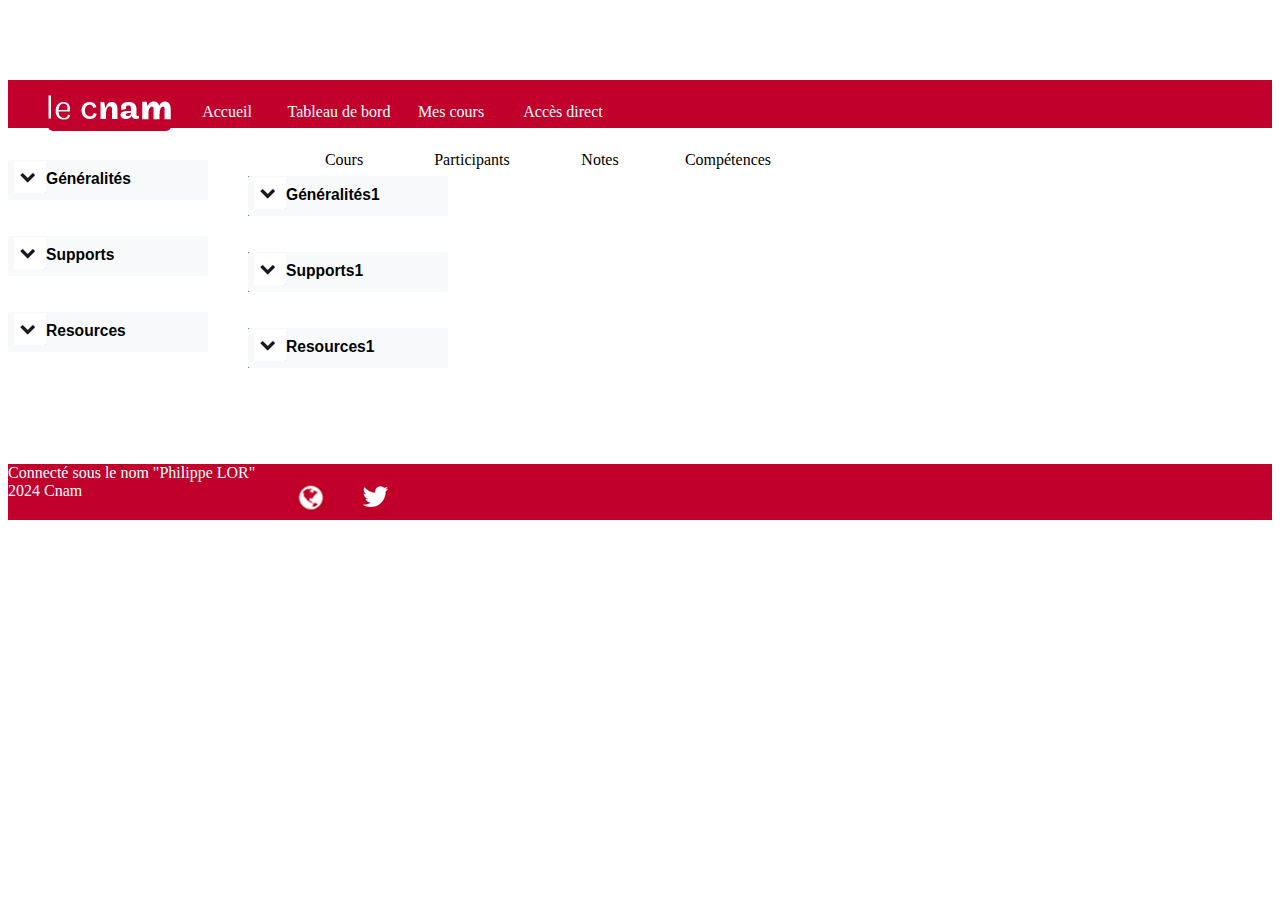
<file: TP20/index.html>
<!DOCTYPE html>
<html lang="fr">
  <head>
    <meta charset="utf-8">
    <link href="styles/style.css" rel="stylesheet" type="text/css">
    <link href="styles/style2.css" rel="stylesheet" type="text/css">
    <link href="styles/style3.css" rel="stylesheet" type="text/css">
    <link href="styles/style4.css" rel="stylesheet" type="text/css">


    <title>NFA040</title>
  </head>
  <body>
    <nav class="entete">
      <ul class="barreHorizontal">
        <li><img src="images/logoCnam.png"></li>
        <li><a href="#" style="text-decoration:none">Accueil</a></li>
        <li><a href="#" style="text-decoration:none">Tableau de bord</a></li>
        <li><a href="#" style="text-decoration:none">Mes cours</a></li>
        <li class="accesDirect"><a href="#" style="text-decoration:none">Accès direct</a>
          <ul class="sousMenu">
            <li><a href="#" style="text-decoration:none">Portail ENF</a></li>
            <li><a href="#" style="text-decoration:none">Site national du Cnam</a></li>
          </ul>  
        </li>
      </ul>
    </nav>
      
    <div class="titre"> <h3>- Présentiel : Architecture et langages Web<br>
                      (2023 - 2024 Semestre 2)</h3>
    </div>

  <div class="entete2">
    <ul class="barreHorizontal2">
      <li><a class="Cours" href="#" style="text-decoration:none">Cours</a></li>
      <li><a href="#" style="text-decoration:none">Participants</a></li>
      <li><a class="Notes" href="#" style="text-decoration:none">Notes</a></li>
      <li><a href="#" style="text-decoration:none">Compétences</a></li>
    </ul>
  </div>
    
  
  <aside>
    
      <div class="menueDeroulant">
        
        <div class="sousMenueDeroulant">
          
          <button class="choixParmis">
          <img class="fleche" src="images/blocsInverse.png">
          <img class="fleche2" src="images/blocs.png">
          <div class="generalite"><h3>Généralités</h3></div>
          </button>
          <ul class="listeChoix">
          <li><a href="#" style="text-decoration:none">Annonces</a></li>
          <li><a href="#" style="text-decoration:none">Présentation du projet</a></li>
          <!-- <li><a href="#">Link 3</a></li> -->
          </ul>
        </div>
        
        <br>
        <br>

        <div class="sousMenueDeroulant">
          
          <button class="choixParmis">
            <img class="fleche" src="images/blocsInverse.png">
            <img class="fleche2" src="images/blocs.png">
            <div class="generalite"><h3>Supports</h3></div>
          </button>
          <ul class="listeChoix">
          <li><a href="#" style="text-decoration:none">Soumission du projet</a></li>
          </ul>
        </div>
        
        <br>
        <br>

        <div class="sousMenueDeroulant">
          
          <button class="choixParmis">
            <img class="fleche" src="images/blocsInverse.png">
            <img class="fleche2" src="images/blocs.png">
            <div class="generalite"><h3>Resources</h3></div>
          </button>
        </div>
      
      </div>
      
    </aside>
    
    <div class="textes"> 
    </div>
      
    
    <div class="menueDeroulant2">
        
        <div class="sousMenueDeroulant2">
          
          <button class="choixParmis2">
          <img class="fleche21" src="images/fleche3.png">
          <img class="fleche22" src="images/blocs.png">
          <div class="generalite2"><h3>Généralités1</h3></div>
          </button>
        </div>
        
        <br>
        <br>

        <div class="sousMenueDeroulant2">
          
          <button class="choixParmis2">
            <img class="fleche21" src="images/fleche3.png">
            <img class="fleche22" src="images/blocs.png">
            <div class="generalite2"><h3>Supports1</h3></div>
          </button>
        </div>
        
        <br>
        <br>

        <div class="sousMenueDeroulant2">
          
          <button class="choixParmis2">
            <img class="fleche21" src="images/fleche3.png">
            <img class="fleche22" src="images/blocs.png">
            <div class="generalite2"><h3>Resources1</h3></div>
          </button>
        </div>
      
      
    </div>
    
    <div class="piedPage"><p>Connecté sous le nom "Philippe LOR"
                          <br>2024 Cnam
                          <img id="cnam" src="images/cnam.png" alt="Image Cnam">
                          <img id="tweeter" src="images/tweeter.png" alt="tweeter">
                        </p>
      </div>
    </footer>
  </body>
</html>
</file>
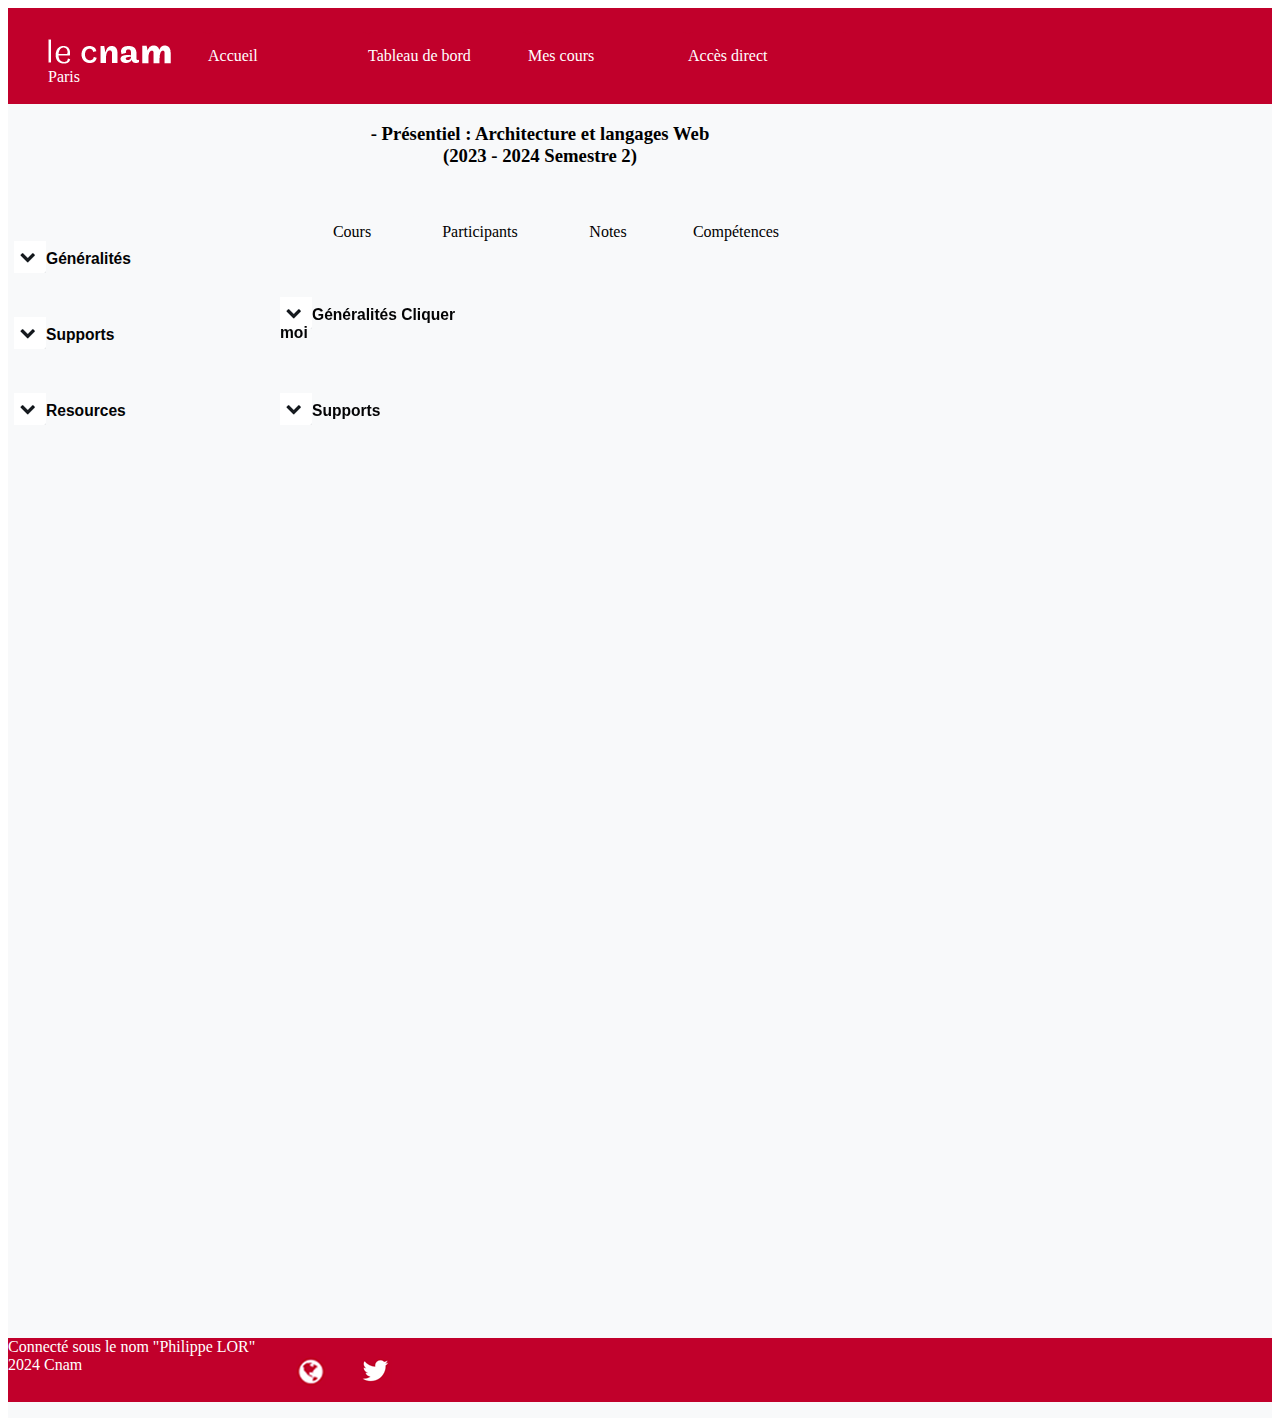
<file: TP20 - Copie/TP20/index.html>
<!DOCTYPE html>
<html lang="fr">
<head>
  <meta charset="UTF-8">
  <meta name="viewport" content="width=device-width, initial-scale=1.0">
  <title>Document</title>
</head>
<body>
  
</body>
</html>    
    <link href="styles/style.css" rel="stylesheet" type="text/css">
    <link href="styles/style2.css" rel="stylesheet" type="text/css">
    <link href="styles/style3.css" rel="stylesheet" type="text/css">
    <link href="styles/style4.css" rel="stylesheet" type="text/css">
    <link href="styles/style5.css" rel="stylesheet" type="text/css">
    <link href="styles/style6.css" rel="stylesheet" type="text/css">
    <link href="styles/style7.css" rel="stylesheet" type="text/css">


    <title>NFA040</title>
  </head>
  <body>
  <div class="container">
    <nav class="entete">
      <ul class="barreHorizontal">
        <li><img src="images/logoCnam.png"><br>Paris</li>
        <li><a href="#" style="text-decoration:none">Accueil</a></li>
        <li><a href="#" style="text-decoration:none">Tableau de bord</a></li>
        <li><a href="#" style="text-decoration:none">Mes cours</a></li>
        <li class="accesDirect"><a href="#" style="text-decoration:none">Accès direct</a>
          <ul class="sousMenu">
            <li><a href="#" style="text-decoration:none">Portail ENF</a></li>
            <li><a href="#" style="text-decoration:none">Site national du Cnam</a></li>
          </ul>  
        </li>
      </ul>
    </nav>
      
    <div class="titre"> <h3>- Présentiel : Architecture et langages Web<br>
                      (2023 - 2024 Semestre 2)</h3>
    </div>

  <div class="entete2">
    <ul class="barreHorizontal2">
      <li class="coursTemplate"><a  href="index.html" style="text-decoration:none">Cours</a></li>
      <li><a href="#" style="text-decoration:none">Participants</a></li>

      <li class="notesTemplate"><a href="index1.html" style="text-decoration:none">Notes</a></li>

      <li><a href="#" style="text-decoration:none">Compétences</a></li>
    </ul>
  </div>
    
      <div class="menuDeroulant">
        
        <div class="sousMenuDeroulant">
          
          <button class="choixParmis">
          <img class="fleche" src="images/blocsInverse.png">
          <img class="fleche2" src="images/blocs.png">
          <div class="generalite"><h3>Généralités</h3></div>
          </button>
          <ul class="listeChoix">
          <li><a href="#" style="text-decoration:none">Annonces</a></li>
          <li><a href="#" style="text-decoration:none">Présentation du projet</a></li>
          </ul>
        </div>
         
        <br>
        <br>

        <div class="sousMenuDeroulant">
          
          <button class="choixParmis">
            <img class="fleche" src="images/blocsInverse.png">
            <img class="fleche2" src="images/blocs.png">
            <div class="generalite"><h3>Supports</h3></div>
          </button>
          <ul class="listeChoix">
          <li><a href="#" style="text-decoration:none">Soumission du projet</a></li>
          </ul>
        </div>
        
        <br>
        <br>

      <div class="sousMenuDeroulant">
          
          <button class="choixParmis">
            <img class="fleche" src="images/blocsInverse.png">
            <img class="fleche2" src="images/blocs.png">
            <div class="generalite"><h3>Resources</h3></div>
          </button>
      </div>
      
    </div>
      
    <!-- <div class="menuDeroulant2"> -->
        <div class= "sousMenuDeroulant2 general">
          
          <button class="choixParmis2">
          <img class="fleche21" src="images/fleche3.png">
          <img class="fleche22" src="images/blocs.png">
          <div class="generalite"><h3>Généralités Cliquer moi</h3></div>
          <div class="contenu">
            <ul>
              <li><a href="#" style color="red">Déscription de l'UE NFA40 Architecture et langages Web.</a></li><br>
              <li><a href="#">Les séances de NFP040 auront lieu le jeudi de 18H00 à 21H00 en salle 31.1.03 PC (au 2 rue Conté).</a></li>
              <li><a href="#">La premiere séances aura lieu le jeudi 29 février.</a></li>
              <li><a href="#">: Ce cours fait partie de la nouvelle version du certificat</a> <a href="#">Débveloppeur web junior</a><br>
                 Dans cette nouvelle version les modules NFA016 (développement web coté client) et NFA031 (programmation avec java) sont remplacé par 
                 <a href="#">NFA040: Architecture et langage Web</a> et <a href="#">NFA041:Programtion Javascript;</a></p>
              </li>
            </ul>
           
          </div>

          </button>
        </div>
                  

        <div class="sousMenuDeroulant2 supports">
          
          <button class="choixParmis2">
            <img class="fleche21" src="images/fleche3.png">
            <img class="fleche22" src="images/blocs.png">
            <div class="generalite2"><h3>Supports</h3></div>
            <div class="contenu2">
              .Cours
              <ol>
                  <li><a href="">Organisation</a></li>
                  <li><a< href="">Introduction</a></li>
                  <li><a href="">HTML :introduction</a></li>
                  <li><a href="">HTML :images,sections et listes</a></li>
                  <li><a href="">HTML :tableaux</a></li>
              </ol>
            </div>
          </button>
        </div>
        
      
    
    <div class="piedPage"><p>Connecté sous le nom "Philippe LOR"
                          <br>2024 Cnam
                          <img id="cnam" src="images/cnam.png" alt="Image Cnam">
                          <img id="tweeter" src="images/tweeter.png" alt="tweeter">
                        </p>
    </div>
  </div>
</body>
</html>
</file>
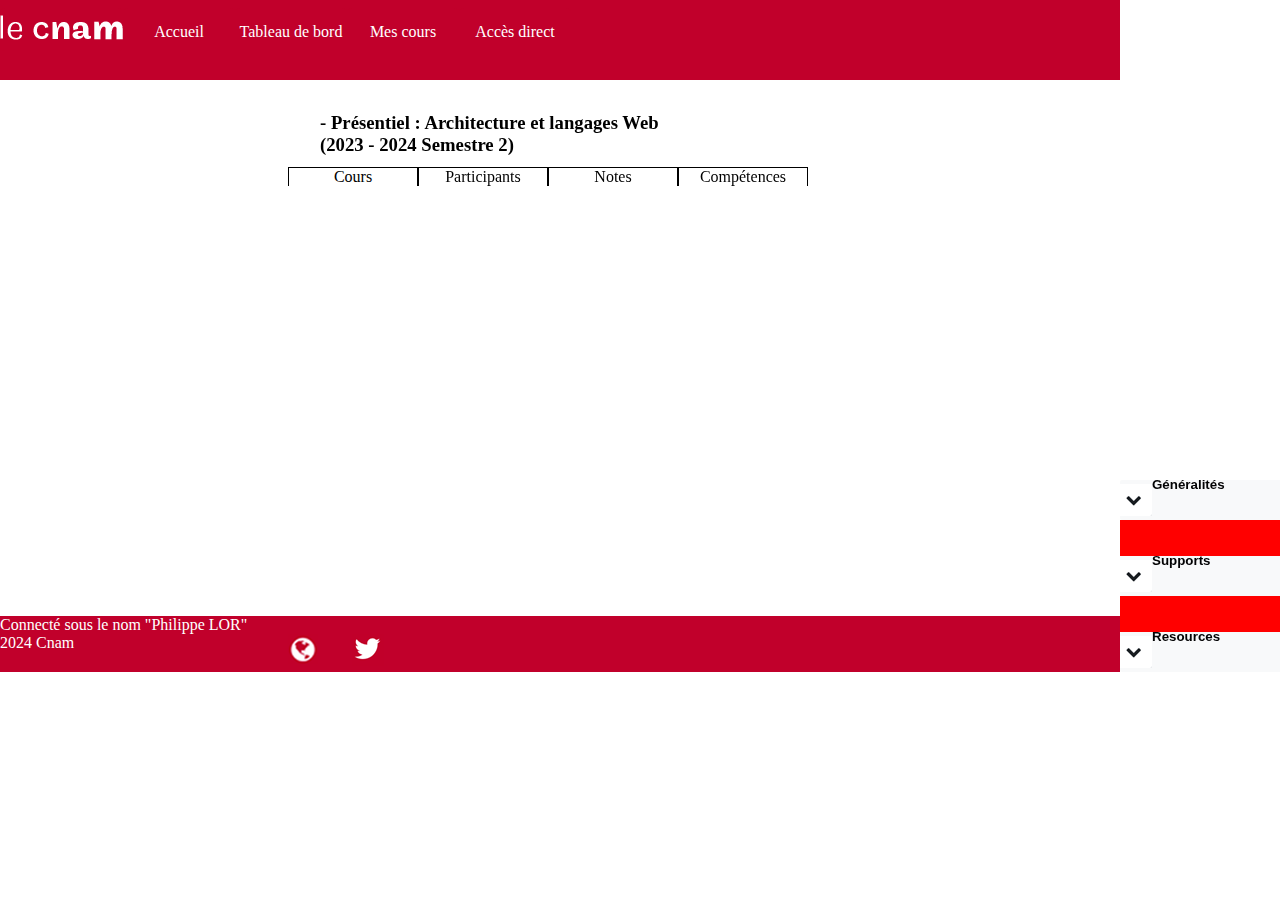
<file: TP20/TP20/index.html>
<!DOCTYPE html>
<html lang="fr">
  <head>
    <meta charset="utf-8">
    <link href="styles/style.css" rel="stylesheet" type="text/css">
    <link href="styles/style2.css" rel="stylesheet" type="text/css">
    <link href="styles/style3.css" rel="stylesheet" type="text/css">
    <link href="styles/style4.css" rel="stylesheet" type="text/css">
    <link href="styles/style5.css" rel="stylesheet" type="text/css">


    <title>NFA040</title>
  </head>
  <body>
  <div class="contenant">
    
    <div class="entete">
      <ul class="barreHorizontal">
        <li><img src="images/logoCnam.png"></li>
        <li><a href="#" style="text-decoration:none">Accueil</a></li>
        <li><a href="#" style="text-decoration:none">Tableau de bord</a></li>
        <li><a href="#" style="text-decoration:none">Mes cours</a></li>
        <li id="accesDirect"><a href="#" style="text-decoration:none">Accès direct</a>
          <ul id="sousMenu">
            <li><a href="#" style="text-decoration:none">Portail ENF</a></li>
            <li><a href="#" style="text-decoration:none">Site national du Cnam</a></li>
          </ul>  
        </li>
      </ul>
    </div>
      
    <div class="titre"> <h3>- Présentiel : Architecture et langages Web<br>
                      (2023 - 2024 Semestre 2)</h3>
    </div>

  <div class="entete2">
      <ul class="barreHorizontal2">
        <li><a class="Cours" href="#" style="text-decoration:none">Cours</a></li>
        <li><a href="#" style="text-decoration:none">Participants</a></li>
        <li><a class="Notes" href="#" style="text-decoration:none">Notes</a></li>
        <li><a href="#" style="text-decoration:none">Compétences</a></li>
      </ul>
  </div>
    
  
  <div class="menuDeroulant">
      <div class="sousMenuDeroulant">
          <button class="choixParmis">
          <img class="fleche" src="images/blocsInverse.png">
          <img class="fleche2" src="images/blocs.png">
          <div class="generalite"><h4>Généralités</h4></div>
          </button>
          <ul class="listeChoix">
          <li><a href="#" style="text-decoration:none">Annonces</a></li>
          <li><a href="#" style="text-decoration:none">Présentation du projet</a></li>
          </ul>
      </div>
        
        <br>
        <br>

      <div class="sousMenuDeroulant">
            <button class="choixParmis">
            <img class="fleche" src="images/blocsInverse.png">
            <img class="fleche2" src="images/blocs.png">
            <div class="generalite"><h4>Supports</h4></div>
          </button>
          <ul class="listeChoix">
          <li><a href="#" style="text-decoration:none">Soumission du projet</a></li>
          </ul>
      </div>
        
        <br>
        <br>

      <div class="sousMenuDeroulant">
          <button class="choixParmis">
            <img class="fleche" src="images/blocsInverse.png">
            <img class="fleche2" src="images/blocs.png">
            <div class="generalite"><h4>Resources</h4></div>
          </button>
      </div>
      
  </div>
      
   
  <div class="menuDeroulant2">
        
        <div class="sousMenuDeroulant2">
          
          <button class="choixParmis2">
          <img class="fleche21" src="images/fleche3.png">
          <img class="fleche22" src="images/blocs.png">
          <div class="generalite2"><h4>Généralités</h4></div>
          </button>
        </div>
        
        <div class="sousMenuDeroulant2">
       
          <button class="choixParmis2">
            <img class="fleche21" src="images/fleche3.png">
            <img class="fleche22" src="images/blocs.png">
            <div class="generalite2"><h4>Supports</h4></div>
          </button>
        </div>
        
        <div class="sousMenuDeroulant2">
          
          <button class="choixParmis2">
            <img class="fleche21" src="images/fleche3.png">
            <img class="fleche22" src="images/blocs.png">
            <div class="generalite2"><h4>Resources</h4></div>
          </button>
        </div>
      
  </div>
    
  <div class="piedPage"><p>Connecté sous le nom "Philippe LOR"
                          <br>2024 Cnam
                          <img id="cnam" src="images/cnam.png" alt="Image Cnam">
                          <img id="tweeter" src="images/tweeter.png" alt="tweeter">
                        </p>
  </div>
  </div>  
  </body>
</html>
</file>
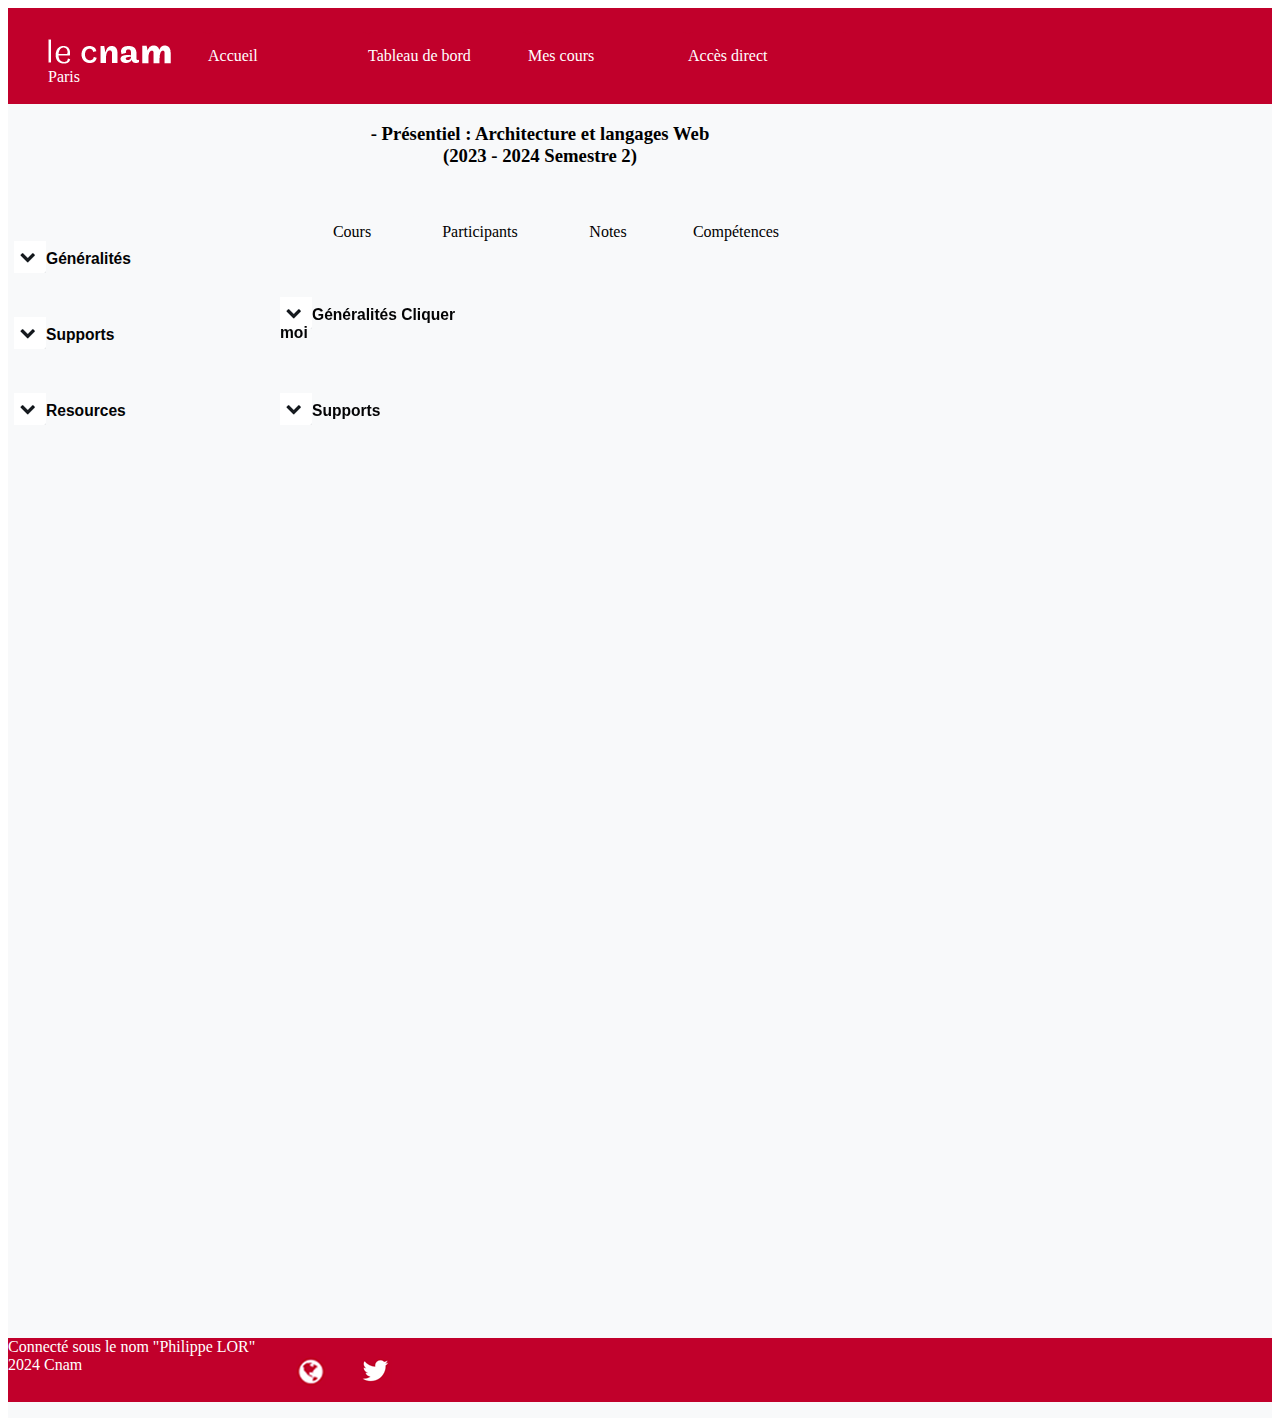
<file: TP20 Version 02-08-24 Version RESPONSIV DESIGN/TP20 - Copie/TP20/index.html>
<!DOCTYPE html>
<html lang="fr">
  <head>
    <meta charset="utf-8">
    <link href="styles/style.css" rel="stylesheet" type="text/css">
    <link href="styles/style2.css" rel="stylesheet" type="text/css">
    <link href="styles/style3.css" rel="stylesheet" type="text/css">
    <link href="styles/style4.css" rel="stylesheet" type="text/css">
    <link href="styles/style5.css" rel="stylesheet" type="text/css">
    <link href="styles/style6.css" rel="stylesheet" type="text/css">
    <link href="styles/style7.css" rel="stylesheet" type="text/css">


    <title>NFA040</title>
  </head>
  <body>
  <div class="container">
    <nav class="entete">
      <ul class="barreHorizontal">
        <li><img src="images/logoCnam.png"><br>Paris</li>
        <li><a href="#" style="text-decoration:none">Accueil</a></li>
        <li><a href="#" style="text-decoration:none">Tableau de bord</a></li>
        <li><a href="#" style="text-decoration:none">Mes cours</a></li>
        <li class="accesDirect"><a href="#" style="text-decoration:none">Accès direct</a>
          <ul class="sousMenu">
            <li><a href="#" style="text-decoration:none">Portail ENF</a></li>
            <li><a href="#" style="text-decoration:none">Site national du Cnam</a></li>
          </ul>  
        </li>
      </ul>
    </nav>
      
    <div class="titre"> <h3>- Présentiel : Architecture et langages Web<br>
                      (2023 - 2024 Semestre 2)</h3>
    </div>

  <div class="entete2">
    <ul class="barreHorizontal2">
      <li class="coursTemplate"><a  href="index.html" style="text-decoration:none">Cours</a></li>
      <li><a href="#" style="text-decoration:none">Participants</a></li>

      <li class="notesTemplate"><a href="index1.html" style="text-decoration:none">Notes</a></li>

      <li><a href="#" style="text-decoration:none">Compétences</a></li>
    </ul>
  </div>
    
      <div class="menuDeroulant">
        
        <div class="sousMenuDeroulant">
          
          <button class="choixParmis">
          <img class="fleche" src="images/blocsInverse.png">
          <img class="fleche2" src="images/blocs.png">
          <div class="generalite"><h3>Généralités</h3></div>
          </button>
          <ul class="listeChoix">
          <li><a href="#" style="text-decoration:none">Annonces</a></li>
          <li><a href="#" style="text-decoration:none">Présentation du projet</a></li>
          </ul>
        </div>
         
        <br>
        <br>

        <div class="sousMenuDeroulant">
          
          <button class="choixParmis">
            <img class="fleche" src="images/blocsInverse.png">
            <img class="fleche2" src="images/blocs.png">
            <div class="generalite"><h3>Supports</h3></div>
          </button>
          <ul class="listeChoix">
          <li><a href="#" style="text-decoration:none">Soumission du projet</a></li>
          </ul>
        </div>
        
        <br>
        <br>

      <div class="sousMenuDeroulant">
          
          <button class="choixParmis">
            <img class="fleche" src="images/blocsInverse.png">
            <img class="fleche2" src="images/blocs.png">
            <div class="generalite"><h3>Resources</h3></div>
          </button>
      </div>
      
    </div>
      
    <!-- <div class="menuDeroulant2"> -->
        <div class= "sousMenuDeroulant2 general">
          
          <button class="choixParmis2">
          <img class="fleche21" src="images/fleche3.png">
          <img class="fleche22" src="images/blocs.png">
          <div class="generalite"><h3>Généralités Cliquer moi</h3></div>
          <div class="contenu">
            <ul>
              <li><a href="#" style color="red">Déscription de l'UE NFA40 Architecture et langages Web.</a></li><br>
              <li><a href="#">Les séances de NFP040 auront lieu le jeudi de 18H00 à 21H00 en salle 31.1.03 PC (au 2 rue Conté).</a></li>
              <li><a href="#">La premiere séances aura lieu le jeudi 29 février.</a></li>
              <li><a href="#">: Ce cours fait partie de la nouvelle version du certificat</a> <a href="#">Débveloppeur web junior</a><br>
                 Dans cette nouvelle version les modules NFA016 (développement web coté client) et NFA031 (programmation avec java) sont remplacé par 
                 <a href="#">NFA040: Architecture et langage Web</a> et <a href="#">NFA041:Programtion Javascript;</a></p>
              </li>
            </ul>
           
          </div>

          </button>
        </div>
                  

        <div class="sousMenuDeroulant2 supports">
          
          <button class="choixParmis2">
            <img class="fleche21" src="images/fleche3.png">
            <img class="fleche22" src="images/blocs.png">
            <div class="generalite2"><h3>Supports</h3></div>
            <div class="contenu2">
              .Cours
              <ol>
                  <li><a href="">Organisation</a></li>
                  <li><a< href="">Introduction</a></li>
                  <li><a href="">HTML :introduction</a></li>
                  <li><a href="">HTML :images,sections et listes</a></li>
                  <li><a href="">HTML :tableaux</a></li>
              </ol>
            </div>
          </button>
        </div>
        
      
    
    <div class="piedPage"><p>Connecté sous le nom "Philippe LOR"
                          <br>2024 Cnam
                          <img id="cnam" src="images/cnam.png" alt="Image Cnam">
                          <img id="tweeter" src="images/tweeter.png" alt="tweeter">
                        </p>
    </div>
  </div>
</body>
</html>
</file>
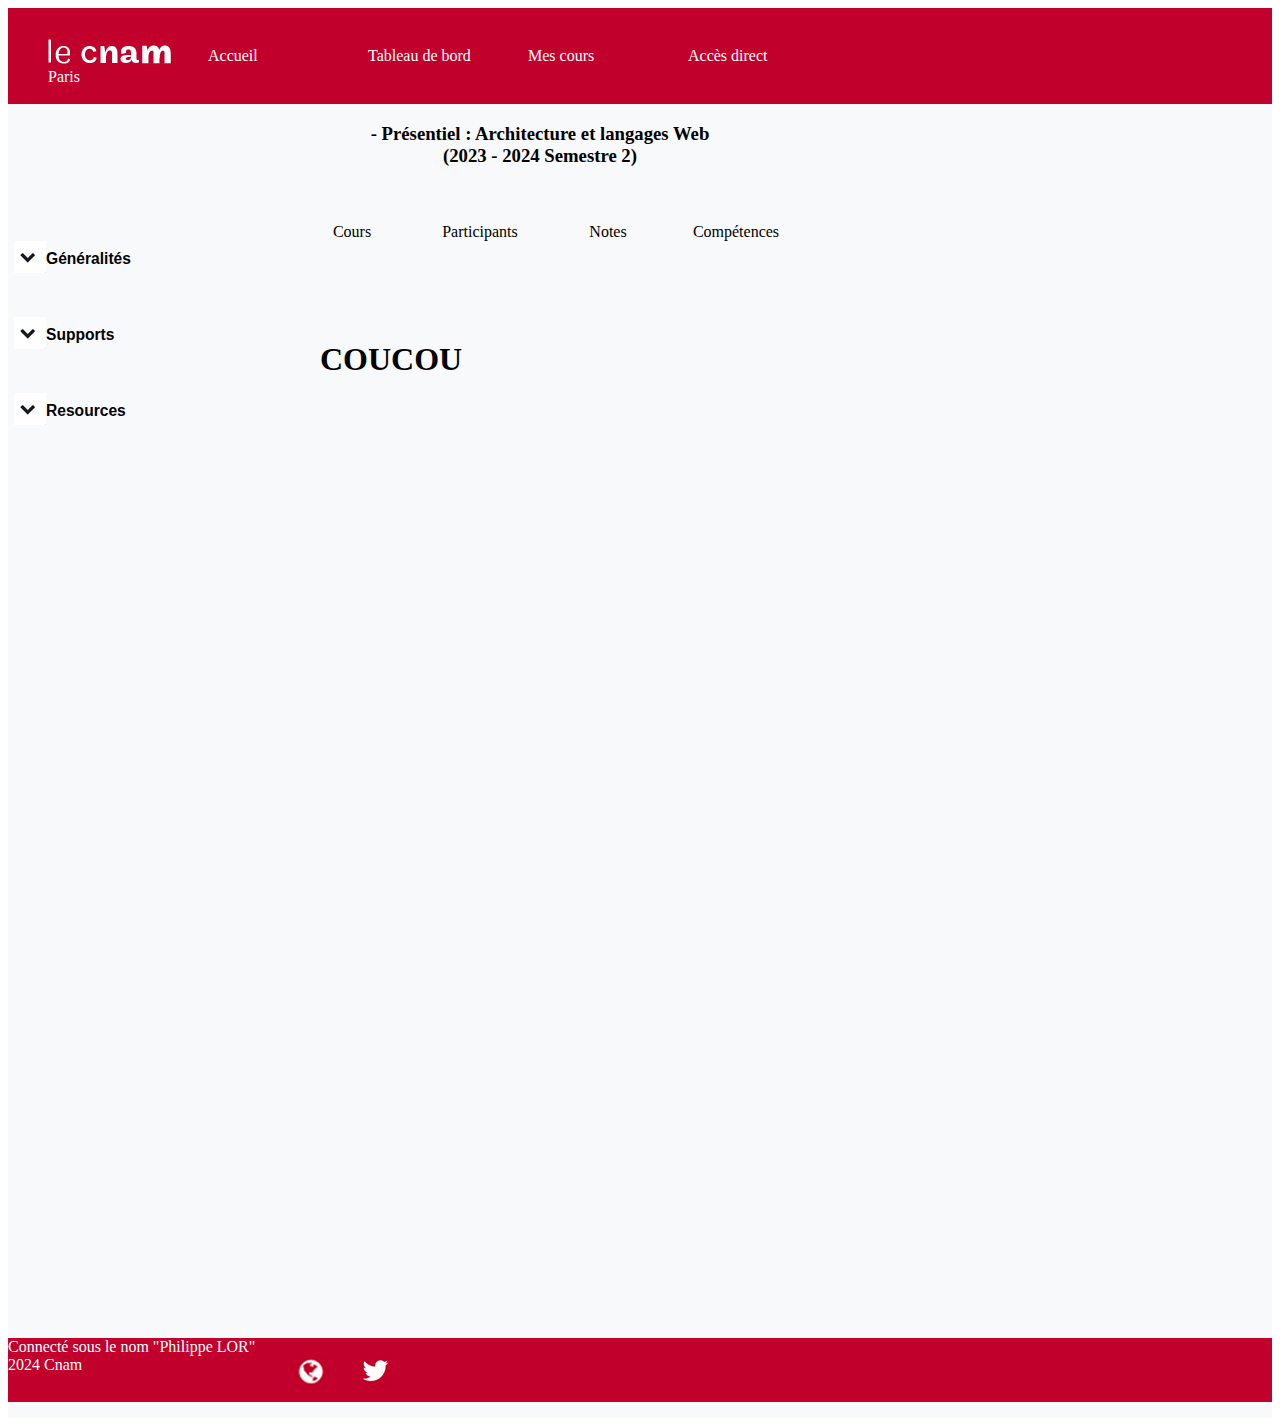
<file: TP20 - Copie/TP20/index1.html>
<!DOCTYPE html>
<html lang="fr">
  <head>
    <meta charset="utf-8">
    <link href="styles/style.css" rel="stylesheet" type="text/css">
    <link href="styles/style2.css" rel="stylesheet" type="text/css">
    <link href="styles/style3.css" rel="stylesheet" type="text/css">
    <link href="styles/style4.css" rel="stylesheet" type="text/css">
    <link href="styles/style5.css" rel="stylesheet" type="text/css">
    <link href="styles/style6.css" rel="stylesheet" type="text/css">
    <link href="styles/style7.css" rel="stylesheet" type="text/css">


    <title>NFA040</title>
  </head>
  <body>
  <div class="container">
    <nav class="entete">
      <ul class="barreHorizontal">
        <li><img src="images/logoCnam.png"><br>Paris</li>
        <li><a href="#" style="text-decoration:none">Accueil</a></li>
        <li><a href="#" style="text-decoration:none">Tableau de bord</a></li>
        <li><a href="#" style="text-decoration:none">Mes cours</a></li>
        <li class="accesDirect"><a href="#" style="text-decoration:none">Accès direct</a>
          <ul class="sousMenu">
            <li><a href="#" style="text-decoration:none">Portail ENF</a></li>
            <li><a href="#" style="text-decoration:none">Site national du Cnam</a></li>
          </ul>  
        </li>
      </ul>
    </nav>
      
    <div class="titre"> <h3>- Présentiel : Architecture et langages Web<br>
                      (2023 - 2024 Semestre 2)</h3>
    </div>

  <div class="entete2">
    <ul class="barreHorizontal2">
      <li class="coursTemplate"><a  href="index.html" style="text-decoration:none">Cours</a></li>
      <li><a href="#" style="text-decoration:none">Participants</a></li>

      <li class="notesTemplate"><a href="index1.html" style="text-decoration:none">Notes</a></li>

      <li><a href="#" style="text-decoration:none">Compétences</a></li>
    </ul>
  </div>
  <br>
<h1 style="position: absolute; top:10em ; left:10em">COUCOU</h1>
    <div class="menuDeroulant">
        
        <div class="sousMenuDeroulant">
          
          <button class="choixParmis">
          <img class="fleche" src="images/blocsInverse.png">
          <img class="fleche2" src="images/blocs.png">
          <div class="generalite generaliteMain"><h3>Généralités</h3></div>
          </button>
          <ul class="listeChoix">
          <li><a href="#" style="text-decoration:none">Annonces</a></li>
          <li><a href="#" style="text-decoration:none">Présentation du projet</a></li>
          </ul>
      </div>
        
        <br>
        <br>

      <div class="sousMenuDeroulant">
          
          <button class="choixParmis">
            <img class="fleche" src="images/blocsInverse.png">
            <img class="fleche2" src="images/blocs.png">
            <div class="generalite"><h3>Supports</h3></div>
          </button>
          <ul class="listeChoix">
          <li><a href="#" style="text-decoration:none">Soumission du projet</a></li>
          </ul>
      </div>
        
        <br>
        <br>

      <div class="sousMenuDeroulant">
          
          <button class="choixParmis">
            <img class="fleche" src="images/blocsInverse.png">
            <img class="fleche2" src="images/blocs.png">
            <div class="generalite"><h3>Resources</h3></div>
          </button>
      </div>
      
    </div>
      
    
    
  


    <div class="piedPage"><p>Connecté sous le nom "Philippe LOR"
                          <br>2024 Cnam
                          <img id="cnam" src="images/cnam.png" alt="Image Cnam">
                          <img id="tweeter" src="images/tweeter.png" alt="tweeter">
                        </p>
    </div>
  </div>
  </body>
</html>
</file>
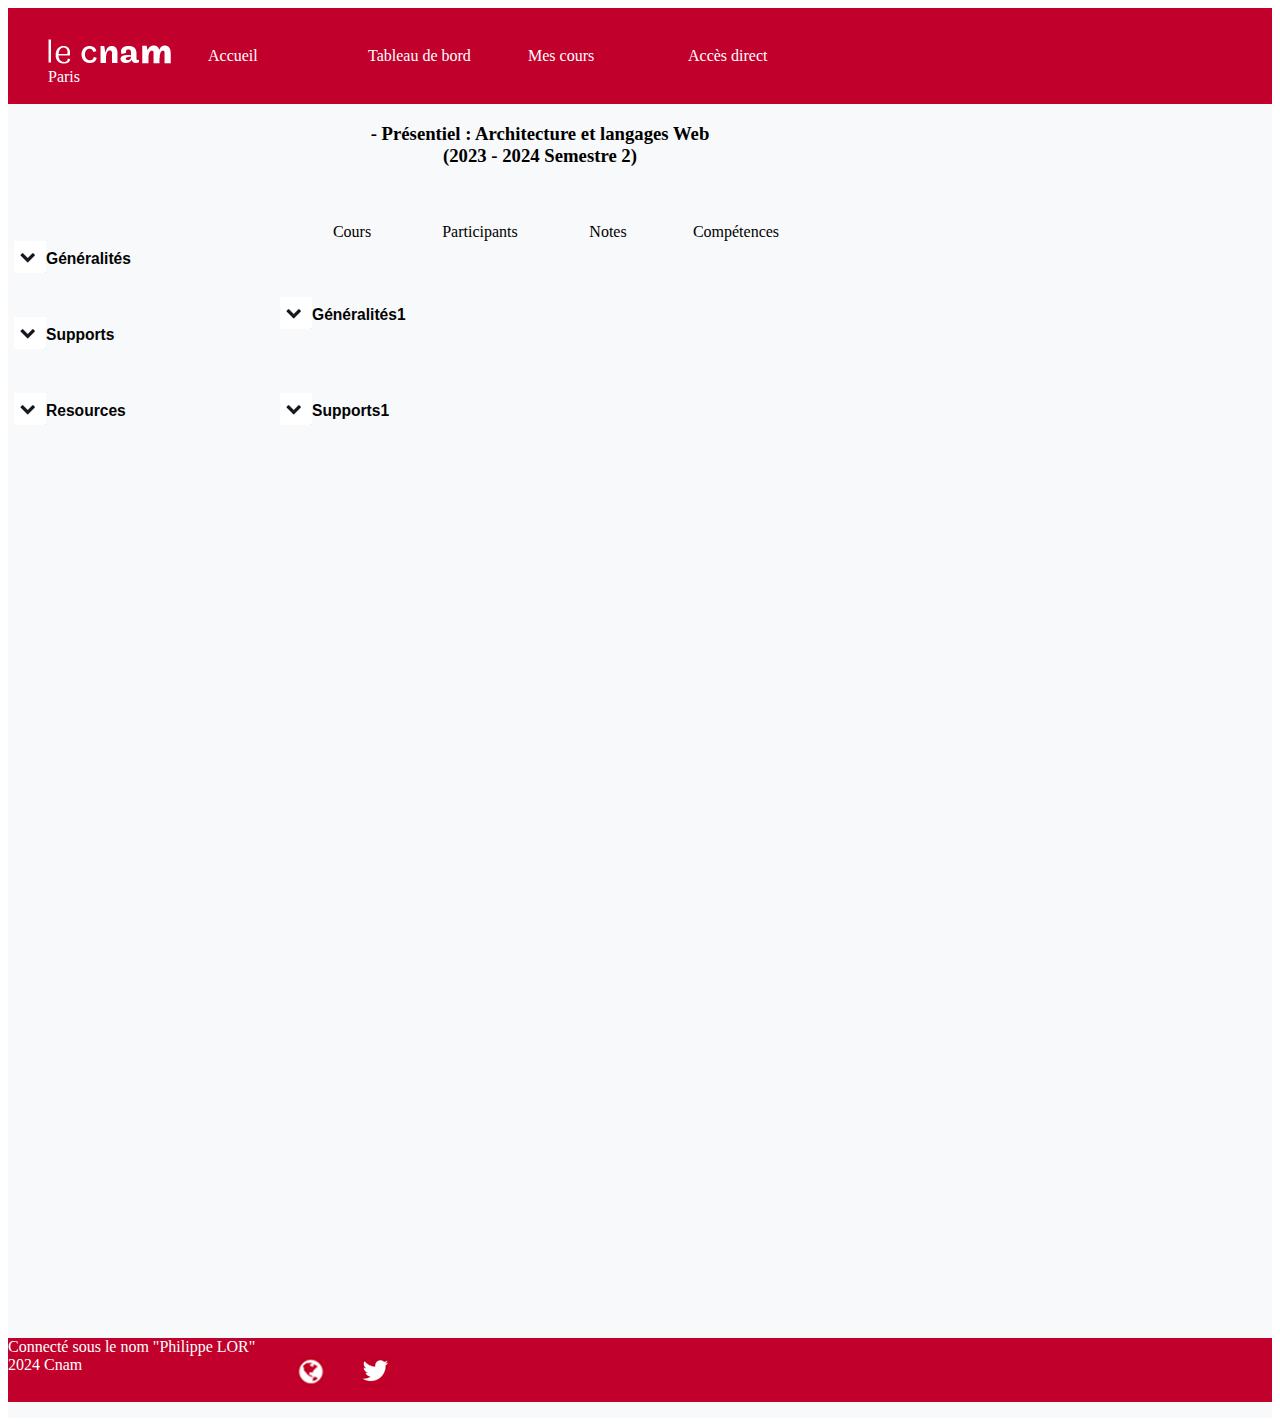
<file: TP20 - Copie/TP20/indexMAIN.html>
<!DOCTYPE html>
<html lang="fr">
  <head>
    <meta charset="utf-8">
    <link href="styles/style.css" rel="stylesheet" type="text/css">
    <link href="styles/style2.css" rel="stylesheet" type="text/css">
    <link href="styles/style3.css" rel="stylesheet" type="text/css">
    <link href="styles/style4.css" rel="stylesheet" type="text/css">
    <link href="styles/style5.css" rel="stylesheet" type="text/css">
    <link href="styles/style6.css" rel="stylesheet" type="text/css">
    <link href="styles/style7.css" rel="stylesheet" type="text/css">


    <title>NFA040</title>
  </head>
  <body>
  <div class="container">
    <nav class="entete">
      <ul class="barreHorizontal">
        <li><img src="images/logoCnam.png"><br>Paris</li>
        <li><a href="#" style="text-decoration:none">Accueil</a></li>
        <li><a href="#" style="text-decoration:none">Tableau de bord</a></li>
        <li><a href="#" style="text-decoration:none">Mes cours</a></li>
        <li class="accesDirect"><a href="#" style="text-decoration:none">Accès direct</a>
          <ul class="sousMenu">
            <li><a href="#" style="text-decoration:none">Portail ENF</a></li>
            <li><a href="#" style="text-decoration:none">Site national du Cnam</a></li>
          </ul>  
        </li>
      </ul>
    </nav>
      
    <div class="titre"> <h3>- Présentiel : Architecture et langages Web<br>
                      (2023 - 2024 Semestre 2)</h3>
    </div>

  <div class="entete2">
    <ul class="barreHorizontal2">
      <li class="coursTemplate"><a  href="index.html" style="text-decoration:none">Cours</a></li>
      <li><a href="#" style="text-decoration:none">Participants</a></li>

      <li class="notesTemplate"><a href="index1.html" style="text-decoration:none">Notes</a></li>

      <li><a href="#" style="text-decoration:none">Compétences</a></li>
    </ul>
  </div>
    
      <div class="menuDeroulant">
        
        <div class="sousMenuDeroulant">
          
          <button class="choixParmis">
          <img class="fleche" src="images/blocsInverse.png">
          <img class="fleche2" src="images/blocs.png">
          <div class="generalite generaliteMain"><h3>Généralités</h3></div>
          </button>
          <ul class="listeChoix">
          <li><a href="#" style="text-decoration:none">Annonces</a></li>
          <li><a href="#" style="text-decoration:none">Présentation du projet</a></li>
          </ul>
        </div>
         
        <br>
        <br>

        <div class="sousMenuDeroulant">
          
          <button class="choixParmis">
            <img class="fleche" src="images/blocsInverse.png">
            <img class="fleche2" src="images/blocs.png">
            <div class="generalite"><h3>Supports</h3></div>
          </button>
          <ul class="listeChoix">
          <li><a href="#" style="text-decoration:none">Soumission du projet</a></li>
          </ul>
        </div>
        
        <br>
        <br>

      <div class="sousMenuDeroulant">
          
          <button class="choixParmis">
            <img class="fleche" src="images/blocsInverse.png">
            <img class="fleche2" src="images/blocs.png">
            <div class="generalite"><h3>Resources</h3></div>
          </button>
      </div>
      
    </div>
      
    <!-- <div class="menuDeroulant2"> -->
        
        <div class= "sousMenuDeroulant2 general">
          
          <button class="choixParmis2">
          <img class="fleche21" src="images/fleche3.png">
          <img class="fleche22" src="images/blocs.png">
          <div class="generalite"><h3>Généralités1</h3></div>
          </button>
        </div>
        
          

        <div class="sousMenuDeroulant2 supports">
          
          <button class="choixParmis2">
            <img class="fleche21" src="images/fleche3.png">
            <img class="fleche22" src="images/blocs.png">
            <div class="generalite2"><h3>Supports1</h3></div>
          </button>
        </div>
        
    <!-- </div> -->
    
    
    <div class="contenu">
    <!-- <h2><img src="images/blocs.png">Généralités</h2> -->
    <ul>
      <li><a href="#" >Déscription de l'UE NFA40 Architecture et langages Web.</a></li><br>
      <p>Les séances de NFP040 auront lieu le jeudi de 18H00 à 21H00 en salle 31.1.03 PC (au 2 rue Conté).<br>
         .La premiere séances aura lieu le jeudi 29 février.<br>
         Précision : Ce cours fait partie de la nouvelle version du certificat <a href="#">Débveloppeur web junior</a><br>
         Dans cette nouvelle version les modules NFA016 (développement web coté client) et NFA031 (programmation avec java) sont remplacé par 
         <a href="#">NFA040: Architecture et langage Web</a> et <a href="#">NFA041:Programtion Javascript;</a></p>
    </ul>
    <!-- <img src="images/messages.png"> -->
    </div>

    <div class="contenu2">
      <!-- <h2><img src="images/blocs.png">Supports</h2> -->
      <ul>
        <li><a href="#" >Déscription de l'UE NFA40 Architecture et langages Web.</a></li><br>
        <p>Les séances de NFP040 auront lieu le jeudi de 18H00 à 21H00 en salle 31.1.03 PC (au 2 rue Conté).<br>
           .La premiere séances aura lieu le jeudi 29 février.<br>
           Précision : Ce cours fait partie de la nouvelle version du certificat <a href="#">Débveloppeur web junior</a><br>
           Dans cette nouvelle version les modules NFA016 (développement web coté client) et NFA031 (programmation avec java) sont remplacé par 
           <a href="#">NFA040: Architecture et langage Web</a> et <a href="#">NFA041:Programtion Javascript;</a></p>
      </ul>
      <!-- <img src="images/messages.png"> -->
      </div>
  
    <div class="piedPage"><p>Connecté sous le nom "Philippe LOR"
                          <br>2024 Cnam
                          <img id="cnam" src="images/cnam.png" alt="Image Cnam">
                          <img id="tweeter" src="images/tweeter.png" alt="tweeter">
                        </p>
    </div>
  </div>
</body>
</html>
</file>
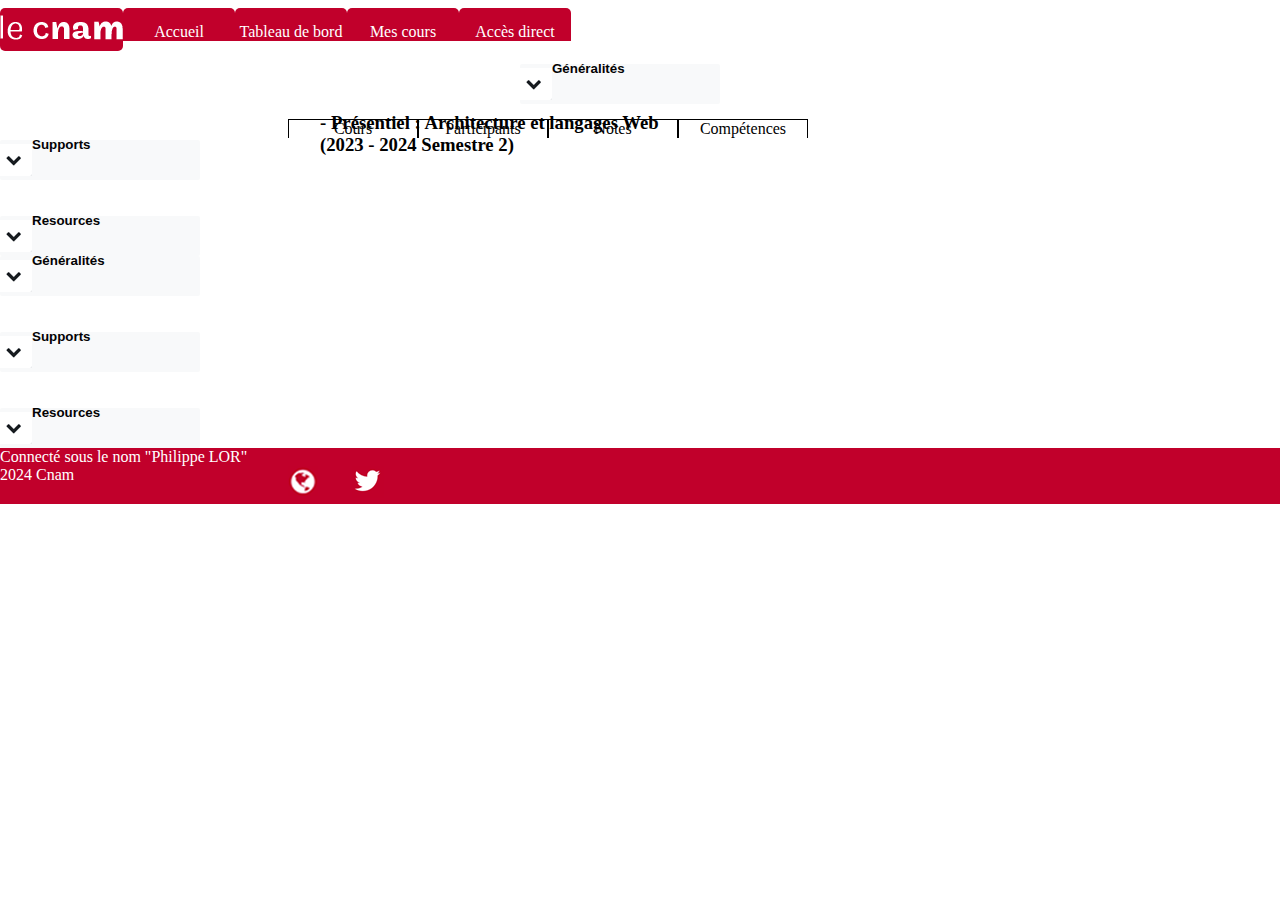
<file: TP20/TP20/index2.html>
<!DOCTYPE html>
<html lang="fr">
  <head>
    <meta charset="utf-8">
    <link href="styles/style.css" rel="stylesheet" type="text/css">
    <link href="styles/style2.css" rel="stylesheet" type="text/css">
    <link href="styles/style3.css" rel="stylesheet" type="text/css">
    <link href="styles/style4.css" rel="stylesheet" type="text/css">


    <title>NFA040</title>
  </head>
  <body>
    <div class="contenant">
    <nav class="menueEntete">
      <ul class="barreHorizontal">
        <li><img src="images/logoCnam.png"></li>
        <li><a href="#" style="text-decoration:none">Accueil</a></li>
        <li><a href="#" style="text-decoration:none">Tableau de bord</a></li>
        <li><a href="#" style="text-decoration:none">Mes cours</a></li>
        <li id="accesDirect"><a href="#" style="text-decoration:none">Accès direct</a>
          <ul id="sousMenu">
            <li><a href="#" style="text-decoration:none">Portail ENF</a></li>
            <li><a href="#" style="text-decoration:none">Site national du Cnam</a></li>
          </ul>  
        </li>
      </ul>
    </nav>
      
    <div class="titre"> <h3>- Présentiel : Architecture et langages Web<br>
                      (2023 - 2024 Semestre 2)</h3>
    </div>

  <!-- <nav id="menueEntete2"> -->
    <ul class="barreHorizontal2">
      <li><a class="Cours" href="#" style="text-decoration:none">Cours</a></li>
      <li><a href="#" style="text-decoration:none">Participants</a></li>
      <li><a class="Notes" href="#" style="text-decoration:none">Notes</a></li>
      <li><a href="#" style="text-decoration:none">Compétences</a></li>
    </ul>
  <!-- </nav> -->
    
  
  <aside>
    
      <div class="menueDeroulant">
        
        <div class="sousMenueDeroulant">
          
          <button class="choixParmis">
          <img class="fleche" src="images/blocsInverse.png">
          <img class="fleche2" src="images/blocs.png">
          <div class="generalite"><h4>Généralités</h4></div>
          </button>
          <ul class="listeChoix">
          <li><a href="#" style="text-decoration:none">Annonces</a></li>
          <li><a href="#" style="text-decoration:none">Présentation du projet</a></li>
          <!-- <li><a href="#">Link 3</a></li> -->
          </ul>
        </div>
        
        <br>
        <br>

        <div class="sousMenueDeroulant">
          
          <button class="choixParmis">
            <img class="fleche" src="images/blocsInverse.png">
            <img class="fleche2" src="images/blocs.png">
            <div class="generalite"><h4>Supports</h4></div>
          </button>
          <ul class="listeChoix">
          <li><a href="#" style="text-decoration:none">Soumission du projet</a></li>
          </ul>
        </div>
        
        <br>
        <br>

        <div class="sousMenueDeroulant">
          
          <button class="choixParmis">
            <img class="fleche" src="images/blocsInverse.png">
            <img class="fleche2" src="images/blocs.png">
            <div class="generalite"><h4>Resources</h4></div>
          </button>
        </div>
      
      </div>
      
    </aside>
    
    <div class="textes"> 
    </div>
      
    
    <div class="menueDeroulant2">
        
        <div class="sousMenueDeroulant2">
          
          <button class="choixParmis2">
          <img class="fleche21" src="images/fleche3.png">
          <img class="fleche22" src="images/blocs.png">
          <div class="generalite2"><h4>Généralités</h4></div>
          </button>
        </div>
        
        <br>
        <br>

        <div class="sousMenueDeroulant2">
          
          <button class="choixParmis2">
            <img class="fleche21" src="images/fleche3.png">
            <img class="fleche22" src="images/blocs.png">
            <div class="generalite2"><h4>Supports</h4></div>
          </button>
        </div>
        
        <br>
        <br>

        <div class="sousMenueDeroulant2">
          
          <button class="choixParmis2">
            <img class="fleche21" src="images/fleche3.png">
            <img class="fleche22" src="images/blocs.png">
            <div class="generalite2"><h4>Resources</h4></div>
          </button>
        </div>
      
      
    </div>
    
    <div class="piedPage"><p>Connecté sous le nom "Philippe LOR"
                          <br>2024 Cnam
                          <img id="cnam" src="images/cnam.png" alt="Image Cnam">
                          <img id="tweeter" src="images/tweeter.png" alt="tweeter">
                        </p>
      </div>
    </div>
  </body>
</html>
</file>
<file: TP20/styles/style.css>
.titre {
  position: absolute;
  top: 4em;
  left: 20em;
}

.entete {
  position: sticky;
  margin: 0;
  padding: 0;
  background-color: #C1002B;
  color: #ffffff;
  top: 0px;
  height: 4em;
  width: 70em;
  z-index: 3;
}

.sousMenu {
  display: none;
}

.entete #accesDirect:hover {
.sousMenu {
  position: absolute;
  left: -2em;
  top: 3em;
  display: inline;
  /* background: #ffffff; */
          }

.sousMenu li {
  background-color: #ffffff;
}

.sousMenu li a{
  background-color: #ffffff;
  color: black;
}

}

.entete {
  text-align: left;
  left: 0; 
  width: 100%;
  height: 3em;
  top: 5em;
  text-align: center;}

.entete li {
  position: relative;
  float: left;
  background-color: #C1002B;
  min-width: 7em;
  top: 0.5em;
  
}

.entete li a {
  color:#ffffff;
  position: relative;
  float: left;
  background-color: #C1002B;
  min-width: 7em;
  top: 0.5em;
}

.entete2 {
  position: relative;
  top: 0em;
  z-index: -2 ;
}

  .entete2 {
    position: absolute;
    top: 8em;
    left: 0em;
    width: 100%;
    background-color: #ffffff;
    text-align: center;}

  .entete2 li {
    position: relative;
    left: 15em;
    float: left;
    min-width: 5em;
    background-color: #ffffff;
  }

  .entete2 li a{
  display: inline-block;
  text-align: center;
  width: 8em;
  left: 20em;
  color: #000000;
  text-align: center;
  }
  
  .entete2 .Notes {
  text-align: center;
}

/* .barreHorizontal2 a:hover, */
.entete2 .Notes:hover {
  text-align: center;
    height: 3em;
    border: #ffffff;
    background-color: aliceblue;
    border-bottom:#000000 solid;
  }

  .entete2 .Cours{
    text-align: center;
  }

  .entete2 .Cours:hover {
    text-align: center;
    height: 3em;
    border: #ffffff;
    background-color: aliceblue;
    border-bottom:#000000 solid;}
  
    .entete2 li a:hover {
      text-align: center;
      height: 3em;
      border: #ffffff;
      background-color: aliceblue;
      border-bottom:#000000 solid;}
</file>
<file: TP20/styles/style2.css>
p {
  color: black;
}

ul {
  list-style-type: none;
}

aside {
  position: sticky;
  top: 10em; 
  width: 50 px;
} 

.box {
  position:absolute;
  left: 0em;
  width: 50px;
  background-color: #F8F9FA;
} 

.menuDeroulant {
  position: sticky;
  width: 50 px;
  left: 0px;
  background-color: #F8F9FA;
  top: 10em;
}

.sousMenueDeroulant {
  box-sizing: border-box;
  width: 50px;
  margin: 0;
  padding: 0;
  background-color: #F8F9FA;}

.sousMenueDeroulant:hover {
  box-sizing: border-box;
  width: 50px;
  margin: 0;
  padding: 0;
  background-color: #F8F9FA;
  
  .generalite {
    position: relative;
    left: 0em;
    bottom: 0.5em;
    color: #ffffff;
    /* background-color: #fbfbfb; */
  }


  .fleche {
    display: inline;
    float: left;
  }

  .fleche2 {
    display: none;
    
  }

  
  .choixParmis {
    background-color: #C1002A;
    position: relative;
    text-align: left;
    width: 15em;
    height: 3em;
    border: 2px;
    border-radius: 2px;
  }

.listeChoix {
    display: block;
    width: 12.2em;
    left: 5 em;
    margin: 0;
    padding: 0;
    text-align: left;
    background-color: #F8F9FA;
    color: #A82430;
}

.listeChoix a {
  color:#000000;
}



}

.listeChoix {
  display: none;
}

.fleche {
  display: none;
}

.fleche2 {
  display: inline-block;
  float: left;
}

body {
  /* background-color: #f6fafb; */
}

.generalite {
  position: relative;
  left: 0em;
  bottom: 0.5em;
  color: #030304;
  /* background-color: #fbfbfb; */
}


.choixParmis {
  background-color: #F8F9FA;
  position: relative;
  text-align: left;
  width: 15em;
  height: 3em;
  border: 2px;
  border-radius: 2px;
}


li {
  background-color: #F8F9FA;
  margin: 0px;
  padding-top: 7px;
  padding-bottom: 7px;
  border: 10px;
  border-color: rgb(14, 14, 14);
  border-radius: 5px;
}
</file>
<file: TP20/styles/style3.css>
.menuDeroulant2 {
    position: absolute;
    top: 2em; 
    width: 50 px;
    left: 0em;
    background-color: #F8F9FA;
    
  }

    /* positionnement du menu. */

  .sousMenueDeroulant2 {
    position: relative;
    top: -5em;
    left: 15em;
    box-sizing: border-box;
    width: 50px;
    margin: 0;
    padding: 0;
    background-color: #435261;}
  
/* //////////////////////// */

  .sousMenueDeroulant2:hover {
    position: relative;
    left: 15em;
    box-sizing: border-box;
    width: 50px;
    margin: 0;
    padding: 0;
    background-color: #F8F9FA;
    
    .generalite2 {
      position: relative;
      left: 0em;
      bottom: 0.5em;
      color: #010101;
      /* background-color: #fbfbfb; */
    }
  
  
    .fleche21 {
      display: inline;
      float: left;
    }
  
    .fleche22 {
      display: none;
      
    }
  
  
  }
  
   
  .fleche21 {
    display: none;
  }
  
  .fleche22 {
    display: inline-block;
    float: left;
  }
  
  
  .generalite2 {
    position: relative;
    left: 0em;
    bottom: 0.5em;
    color: #030304;
  }
  
  
  .choixParmis2 {
    position: relative;
    background-color: #F8F9FA;
    left: 0em;
    top: 0em;
    text-align: left;
    width: 15em;
    height: 3em;
    border: 2px;
    border-radius: 2px;
  }
</file>
<file: TP20/styles/style4.css>
.piedPage {
    position: sticky;
    bottom: 0px;
    z-index: 1;
}

.piedPage p{
    
    width: 100%;
    height: 3.5em;
    color: rgb(255, 255, 255);
    background-color:#C1002B;
    z-index: 1;
    
}

#cnam {
position: absolute;
left:18em;
}

#tweeter {
position: absolute;
left:22em;
}
</file>
<file: TP20 - Copie/TP20/styles/style.css>
.container {
display: grid;
background-color: #F8F9FA;

}

.titre {
  grid-area: titre;
  grid-column: 1/5;
  grid-row: 2/4;
  text-align: center;

}
.entete {
  grid-area: entete;
  grid-column: 1/6;
  grid-row: 1/2;
  position: sticky;
  top: 0;
  background-color: #C1002B;
  color: #ffffff;
  z-index: 3;
  }

.entete li {
  position: relative;
  float: left;
  background-color: #C1002B;
  min-width: 10em;
  top: 0.5em;
  
}

.entete li a {
  color:#ffffff;
  position: relative;
  float: left;
  background-color: #C1002B;
  min-width: 10em;
  top: 0.5em;
}


.sousMenu {
  display: none;
}

.entete .barreHorizontal .accesDirect:hover {
.sousMenu {
  position: absolute;
  left: -5em;
  top: 2em;
  display: inline;
  text-align: center;
  }

.sousMenu li {
  background-color: #F8F9FA;
}

.sousMenu li a{
  background-color: #F8F9FA;
  color: black;
}

}


/* /////////////////////////////////////////////////////////////////////////////////////////////// */

.entete2 {
    grid-area: entete2;
    grid-column: 1/5;
    grid-row: 3/5;
    background-color: #F8F9FA;
    text-align: left;
  }

  .entete2 li {
    position: relative;
    left: 15em;
    float: left;
    min-width: 5em;
    background-color: #F8F9FA;
  }

  .entete2 li a{
  display: inline-block;
  text-align: center;
  width: 8em;
  left: 20em;
  color: #000000;
  background-color: #F8F9FA;
  }
  
  
/* //////////////////////////////////////////////////////////////////////////////////// */

  .entete2 .coursTemplate{
    text-align: center;
  }

  .entete2 .barreHorizontal2 .coursTemplate:hover {
    text-align: center;
    height: 3em;
    border: #ffffff;
    background-color:#F8F9FA;
    border-bottom:#ff0000 solid;
    .cours {display: inline-block;} 
     }

  

  .entete2 .barreHorizontal2 .coursTemplate .cours {display: none;}
 


      /* //////////////////////////////////////////// */

      .entete2 .notesTemplate{
        text-align: center;
      }
    
       .entete2 .barreHorizontal2 .notesTemplate:hover {
        text-align: center;
        height: 3em;
        border: #ffffff;
        background-color:#F8F9FA;
        border-bottom:#ff0000 solid;
        .contenu {display: inline-block;} 
      }
      .entete2 .barreHorizontal2 .notesTemplate .contenu {display: none;}
</file>
<file: TP20 - Copie/TP20/styles/style2.css>
p {
  color: black;
}

ul {
  list-style-type: none;
}

.menuDeroulant {
  grid-area: menuDeroulant;
  grid-column: 1/3;
  grid-row: 3/5;
  align-self: start;
  position: sticky;
  top: 15rem;  
  width: 30px;
  background-color:#F8F9FA;

}
/* --------------- changement taille  -------------------*/
.sousMenuDeroulant {
  position: relative;
  top: 0em;
  box-sizing: border-box;
  width: 30px;
  margin: 0;
  padding: 0;
  background-color: #F8F9FA;}
/* -------------------------------------------------------*/
.sousMenuDeroulant:hover {
  position: relative;
  top: 0em;
  box-sizing: border-box;
  width: 30x;
  margin: 0;
  padding: 0;
  background-color: #F8F9FA;
  
  .generalite {
    position: relative;
    left: 0em;
    bottom: 0.5em;
    color: #F8F9FA;
    /* background-color: #fbfbfb; */
  }


  .fleche {
    display: inline;
    float: left;
  }

  .fleche2 {
    display: none;
    
  }

  
  .choixParmis {
    background-color: #C1002A;
    position: relative;
    text-align: left;
    width: 15em;
    height: 3em;
    border: 2px;
    border-radius: 2px;
  }

.listeChoix {
    display: block;
    width: 12.2em;
    left: 5 em;
    margin: 0;
    padding: 0;
    text-align: left;
    background-color: #F8F9FA;
    color: #A82430;
}

.listeChoix a {
  color:#000000;
}

.contenu {display: block;};
.contenu2 {display: block;} 
}


.listeChoix {
  display: none;
}

.fleche {
  display: none;
}

.fleche2 {
  display: inline-block;
  float: left;
}

.generalite {
  position: relative;
  left: 0em;
  bottom: 0.5em;
  color: #030304;
  /* background-color: #fbfbfb; */
}


.choixParmis {
  background-color: #F8F9FA;
  position: relative;
  text-align: left;
  width: 15em;
  height: 3em;
  border: 2px;
  border-radius: 2px;
}


li {
  background-color: #F8F9FA;
  margin: 0px;
  padding-top: 7px;
  padding-bottom: 7px;
  border: 10px;
  border-color: rgb(14, 14, 14);
  border-radius: 5px;
}
</file>
<file: TP20 - Copie/TP20/styles/style3.css>
.contenu {display: none;}
.contenu2 {display: none;}


.general:active {
    
    z-index: 2;

    .supports {z-index: 0;};
    /* background-color: green; */
    
    .generalite2 {
      position: relative;
      left: 0em;
      bottom: 0.5em;
      color: #000000;
    }
  
  
    .fleche21 {
      display: inline;
      float: left;
    }
  
    .fleche22 {
      display: none;
      
    }
  

  
    .contenu {display: inline-block;};
    .supports {display: none;};

}
    
.supports:active {
  
  /* background-color: aqua; */
  
  .generalite2 {
    position: relative;
    left: 0em;
    bottom: 0.5em;
    color: #000000;
  }


  .fleche21 {
    display: inline;
    float: left;
  }

  .fleche22 {
    display: none;
    
  }


  .contenu2 {display: inline-block;};

}  
  
   
  .fleche21 {
    display: none;
  }
  
  .fleche22 {
    display: inline-block;
    float: left;
  }
  
  
  .generalite2 {
    position: relative;
    left: 0em;
    bottom: 0.5em;
    color: #030304;
  }
  
  
  .choixParmis2 {
    position: relative;
    background-color: #F8F9FA;
    left: 0em;
    top: 0em;
    text-align: left;
    width: 5em;
    height: 2em;
    border: 2px;
    border-radius: 2px;
  }
</file>
<file: TP20 - Copie/TP20/styles/style4.css>
.piedPage {
    grid-area: piedPage;
    grid-column: 1/6;
    grid-row: 6/7;
    align-self: start;
    position: sticky;
    top: 265rem;
    /* position: relative;
    top:12em; */
}

.piedPage p{
    
    width: 100%;
    height: 4em;
    color: rgb(255, 255, 255);
    background-color:#C1002B;
    
}

#cnam {
position: absolute;
left:18em;
}

#tweeter {
position: absolute;
left:22em;
}
</file>
<file: TP20 - Copie/TP20/styles/style5.css>
.contenu {
    grid-area: contenu;
    grid-column: 2/4;
    grid-row: 4/6;
    background-color: #F8F9FA;
}

.contenu2{
    grid-area: contenu2;
    grid-column: 2/4;
    grid-row: 8/10;
    background-color: #F8F9FA;
}
</file>
<file: TP20 - Copie/TP20/styles/style6.css>
.general{
    grid-area: general;
    grid-column: 2/7;
    grid-row: 4/10;
    background-color: #F8F9FA;
  }

 
  .supports {
    grid-area: supports;
    grid-column: 2/7;
    grid-row:5/12;
    background-color: #F8F9FA;
  }

  .fleche21 {
    display: none;
  }
  
  .fleche22 {
    display: inline-block;
    float: left;
  }
  
  
  .generalite2 {
    position: relative;
    left: 0em;
    bottom: 0.5em;
    color: #030304;
  }
  
  
  .choixParmis2 {
    position: relative;
    background-color: #F8F9FA;
    left: 0em;
    top: 0em;
    text-align: left;
    width: 15em;
    height: 3em;
    border: 2px;
    border-radius: 2px;
  }
</file>
<file: TP20 - Copie/TP20/styles/style7.css>
.container {
    display:grid;
    grid-template-columns: repeat(4, 1fr) minmax(100px, 200px);
    grid-template-rows: repeat(10, 1fr) minmax(50px,450px);
    grid-template-areas: "entete entete entete entete"
                         "titre titre titre titre"
                         "titre titre titre titre"
                         "entete2 entete2 entete2 entete2"
                         "entete2 entete2 entete2 entete2"
                         "menuDeroulant menuDeroulant general supports"
                         "menuDeroulant menuDeroulant general supports"
                         "menuDeroulant menuDeroulant general supports"
                         "piedPage piedPage piedPage piedPage"
                         "piedPage piedPage piedPage piedPage";
                         
  }

@media screen and (max-width:860px) {
    .container {
      display:grid;
      grid-template-columns: repeat(4, 1fr) minmax(100px, 200px);
      grid-template-rows: repeat(4, 1fr) minmax(50px,450px);
      grid-template-areas: "entete entete entete entete"
                           "entete2 entete2 entete2 entete2"
                           "general general supports supports"
                           "piedPage piedPage piedPage piedPage";

    }
    .menuDeroulant{display: none;}
    }
</file>
<file: TP20/TP20/styles/style.css>
* {
padding: 0;
margin: 0; 
}

.titre {
  grid-area: titre;
  position: absolute;
  top: 7em;
  left: 20em;
  z-index: 2;
}

.entete {
  grid-area: entete;
  position: sticky;
  align-self: start;
  top: 0px;
  margin: 0;
  padding: 0;
  background-color: #C1002B;
  color: #ffffff;
  height: 5em;
  width: 70em;
  z-index: 3;
}

#sousMenu {
  display: none;
}

.barreHorizontal #accesDirect:hover {
#sousMenu {
  position: absolute;
  left: -2em;
  top: 2em;
  display: inline;
  text-align: center;
  /* border: solid; */
  /* background: #ffffff; */
          }

#sousMenu li {
  background-color: #ffffff;
}

#sousMenu li a{
  background-color: #ffffff;
  color: black;
}

}

.barreHorizontal {
  grid-area: barreHorizontal;
  text-align: left;
  left: 0; 
  width: 100%;
  height: 4em;
  top: 4em;
  text-align: center;}

.barreHorizontal li {
  position: relative;
  float: left;
  background-color: #C1002B;
  min-width: 7em;
  top: 0.5em;
  
}

.barreHorizontal li a {
  color:#ffffff;
  position: relative;
  float: left;
  background-color: #C1002B;
  min-width: 7em;
  top: 0.5em;
}

.entete2 {
  grid-area: entete2;
  position: fixed;
  top: 7em;
  z-index: -2 ;
}

  .barreHorizontal2 {
    grid-area: barreHorizontal2;
    position: relative;
    top: 3em;
    left: 3em;
    width: 100%;
    background-color: #ffffff;
    text-align: left;}

  .barreHorizontal2 li {
    position: relative;
    left: 15em;
    float: left;
    min-width: 5em;
    background-color: #ffffff;
  }

  .barreHorizontal2 li a{
  display: inline-block;
  text-align: left;
  width: 8em;
  left: 20em;
  color: #000000;
  text-align: center;
  border: solid 1px;
  border-bottom: #C1002B;
  }
  
  .barreHorizontal2 .Notes {
  text-align: center;
}

/* .barreHorizontal2 a:hover, */
.barreHorizontal2 .Notes:hover {
  text-align: center;
    height: 3em;
    border: #ffffff;
    background-color: aliceblue;
    border-bottom:#000000 solid;
  }

  .barreHorizontal2 .Cours{
    text-align: center;
  }

  .barreHorizontal2 .Cours:hover {
    text-align: center;
    height: 3em;
    border: #ffffff;
    background-color: aliceblue;
    border-bottom:#000000 solid;}
  
    .barreHorizontal2 li a:hover {
      text-align: center;
      height: 3em;
      border: #ffffff;
      background-color: aliceblue;
      border-bottom:#000000 solid;}
</file>
<file: TP20/TP20/styles/style2.css>
p {
  color: black;
}

ul {
  list-style-type: none;
}

.menuDeroulant {
  grid-area: menuDeroulant;
  position: sticky;
  align-self: start;
  width: 12em;
  top: 10em;
  left: -70em;
  background-color: rgb(255, 0, 0);
 }

.sousMenuDeroulant {
  box-sizing: border-box;
  width: 50px;
  background-color: rgb(255, 255, 255)}

.sousMenuDeroulant:hover {
  box-sizing: border-box;
  width: 50px;
  background-color: #F8F9FA;
  
  .generalite {
    position: relative;
    left: 0em;
    bottom: 0.5em;
    color: #ffffff;
    /* background-color: #fbfbfb; */
  }


  .fleche {
    display: inline;
    float: left;
  }

  .fleche2 {
    display: none;
    
  }

  
  .choixParmis {
    background-color: #C1002A;
    position: relative;
    text-align: left;
    width: 15em;
    height: 3em;
    border: 2px;
    border-radius: 2px;
  }

.listeChoix {
    display: block;
    width: 12.2em;
    left: 5 em;
    text-align: left;
    background-color: #F8F9FA;
    color: #A82430;
}

.listeChoix a {
  color:#000000;
}



}

.listeChoix {
  display: none;
}

.fleche {
  display: none;
}

.fleche2 {
  display: inline-block;
  float: left;
}

body {
  /* background-color: #f6fafb; */
}

.generalite {
  position: relative;
  left: 0em;
  bottom: 0.5em;
  color: #030304;
  /* background-color: #fbfbfb; */
}


.choixParmis {
  background-color: #F8F9FA;
  position: relative;
  text-align: left;
  width: 15em;
  height: 3em;
  border: 2px;
  border-radius: 2px;
}


li {
  background-color: #F8F9FA;
  margin: 0px;
  padding-top: 7px;
  padding-bottom: 7px;
  border: 10px;
  border-color: rgb(14, 14, 14);
  border-radius: 5px;
}
</file>
<file: TP20/TP20/styles/style3.css>
.menuDeroulant2 {
    grid-area: menuDeroulant2;
    position: fixed;
    /* top: 2em;  */
    width: 50 px;
    /* left: 0em; */
    background-color: #2b2d30;
    
  }

    /* positionnement du menu. */

  .sousMenuDeroulant2 {
    position: fixed;
    top: -5em;
    left: 15em;
    box-sizing: border-box;
    width: 50px;
    margin: 0;
    padding: 0;
    background-color: #435261;}
  
/* //////////////////////// */

  .sousMenuDeroulant2:hover {
    position: relative;
    left: 15em;
    box-sizing: border-box;
    width: 50px;
    margin: 0;
    padding: 0;
    background-color: #F8F9FA;
    
    .generalite2 {
      position: relative;
      left: 0em;
      bottom: 0.5em;
      color: #010101;
      /* background-color: #fbfbfb; */
    }
  
  
    .fleche21 {
      display: inline;
      float: left;
    }
  
    .fleche22 {
      display: none;
      
    }
  
  
  }
  
   
  .fleche21 {
    display: none;
  }
  
  .fleche22 {
    display: inline-block;
    float: left;
  }
  
  
  .generalite2 {
    position: relative;
    left: 0em;
    bottom: 0.5em;
    color: #030304;
  }
  
  
  .choixParmis2 {
    position: relative;
    background-color: #F8F9FA;
    left: 0em;
    top: 0em;
    text-align: left;
    width: 15em;
    height: 3em;
    border: 2px;
    border-radius: 2px;
  }
</file>
<file: TP20/TP20/styles/style4.css>
.piedPage {
    grid-area: piedPage;
    position: sticky;
    align-self: start;
    background-color: #C1002B;
    /* bottom: 0px; */
    top: 75em;
    z-index: 3;
}

.piedPage p{
    
    width: 100%;
    height: 3.5em;
    color: rgb(255, 255, 255);
    background-color:#C1002B;
    z-index: 1;
    
}

#cnam {
position: absolute;
left:18em;
}

#tweeter {
position: absolute;
left:22em;
}
</file>
<file: TP20/TP20/styles/style5.css>
.contenant {
    display:grid;
    align-items: baseline;
    grid-template-columns: 1fr 1fr 1fr;
    grid-template-rows: repeat(6, 1fr);
    grid-template-areas: "entete entete entete"
                         "titre titre titre"
                         "entete2 entete2 entete2"
                         "menueDeroulant menuDeroulant2 menuDeroulan2"
                         "menueDeroulant menuDeroulant2 menuDeroulan2"
                         "piedPage piedPage piedPage";
    }

@media only screen and (max-width:550px) {
    .contenant {
        grid-template-columns: 1fr;
        grid-template-rows: 0.5fr 0.5fr 0.5fr 2fr 0.5fr;
        grid-template-areas: "titre"
                             "entete"
                             "entete2"
                             "menuDeroulant"
                             "piedPage";
                             
      }
}
</file>
<file: TP20 Version 02-08-24 Version RESPONSIV DESIGN/TP20 - Copie/TP20/styles/style.css>
.container {
  display: grid;
  background-color: #f8f9fa;
}

.titre {
  grid-area: titre;
  grid-column: 1/5;
  grid-row: 2/4;
  text-align: center;
}
.entete {
  grid-area: entete;
  grid-column: 1/6;
  grid-row: 1/2;
  position: sticky;
  top: 0;
  background-color: #c1002b;
  color: #ffffff;
  z-index: 3;
}

.entete li {
  position: relative;
  float: left;
  background-color: #c1002b;
  min-width: 10em;
  top: 0.5em;
}

.entete li a {
  color: #ffffff;
  position: relative;
  float: left;
  background-color: #c1002b;
  min-width: 10em;
  top: 0.5em;
}

.sousMenu {
  display: none;
}

.entete .barreHorizontal .accesDirect:hover {
  .sousMenu {
    position: absolute;
    left: -5em;
    top: 2em;
    display: inline;
    text-align: center;
  }

  .sousMenu li {
    background-color: #f8f9fa;
  }

  .sousMenu li a {
    background-color: #f8f9fa;
    color: black;
  }
}

/* /////////////////////////////////////////////////////////////////////////////////////////////// */

.entete2 {
  grid-area: entete2;
  grid-column: 1/5;
  grid-row: 3/5;
  background-color: #f8f9fa;
  text-align: left;
}

.entete2 li {
  position: relative;
  left: 15em;
  float: left;
  min-width: 5em;
  background-color: #f8f9fa;
}

.entete2 li a {
  display: inline-block;
  text-align: center;
  width: 8em;
  left: 20em;
  color: #000000;
  background-color: #f8f9fa;
}

/* //////////////////////////////////////////////////////////////////////////////////// */

.entete2 .coursTemplate {
  text-align: center;
}

.entete2 .barreHorizontal2 .coursTemplate:hover {
  text-align: center;
  height: 3em;
  border: #ffffff;
  background-color: #f8f9fa;
  border-bottom: #ff0000 solid;
  .cours {
    display: inline-block;
  }
}

.entete2 .barreHorizontal2 .coursTemplate .cours {
  display: none;
}

/* //////////////////////////////////////////// */

.entete2 .notesTemplate {
  text-align: center;
}

.entete2 .barreHorizontal2 .notesTemplate:hover {
  text-align: center;
  height: 3em;
  border: #ffffff;
  background-color: #f8f9fa;
  border-bottom: #ff0000 solid;
  .contenu {
    display: inline-block;
  }
}
.entete2 .barreHorizontal2 .notesTemplate .contenu {
  display: none;
}
</file>
<file: TP20 Version 02-08-24 Version RESPONSIV DESIGN/TP20 - Copie/TP20/styles/style2.css>
p {
  color: black;
}

ul {
  list-style-type: none;
}

.menuDeroulant {
  grid-area: menuDeroulant;
  grid-column: 1/3;
  grid-row: 3/5;
  /* align-self: start; */
  position: sticky;
  top: 15rem;
  width: 30px;
  background-color: #f8f9fa;
}
/* --------------- changement taille  -------------------*/
.sousMenuDeroulant {
  position: relative;
  top: 0em;
  box-sizing: border-box;
  width: 30px;
  margin: 0;
  padding: 0;
  background-color: #f8f9fa;
}
/* -------------------------------------------------------*/
.sousMenuDeroulant:hover {
  position: relative;
  top: 0em;
  box-sizing: border-box;
  width: 30x;
  margin: 0;
  padding: 0;
  background-color: #f8f9fa;

  .generalite {
    position: relative;
    left: 0em;
    bottom: 0.5em;
    color: #f8f9fa;
    /* background-color: #fbfbfb; */
  }

  .fleche {
    display: inline;
    float: left;
  }

  .fleche2 {
    display: none;
  }

  .choixParmis {
    background-color: #c1002a;
    position: relative;
    text-align: left;
    width: 15em;
    height: 3em;
    border: 2px;
    border-radius: 2px;
  }

  .listeChoix {
    display: block;
    width: 12.2em;
    height: 0.15em;
    left: 5 em;
    margin: 0;
    padding: 0;
    text-align: left;
    background-color: #f8f9fa;
    color: #a82430;
  }

  .listeChoix a {
    color: #000000;
  }
}

.listeChoix {
  display: none;
}

.fleche {
  display: none;
}

.fleche2 {
  display: inline-block;
  float: left;
}

.generalite {
  position: relative;
  left: 0em;
  bottom: 0.5em;
  color: #030304;
}

.choixParmis {
  background-color: #f8f9fa;
  position: relative;
  text-align: left;
  width: 15em;
  height: 3em;
  border: 2px;
  border-radius: 2px;
}

li {
  background-color: #f8f9fa;
  margin: 0px;
  padding-top: 7px;
  padding-bottom: 7px;
  border: 10px;
  border-color: rgb(14, 14, 14);
  border-radius: 5px;
}
</file>
<file: TP20 Version 02-08-24 Version RESPONSIV DESIGN/TP20 - Copie/TP20/styles/style3.css>
.contenu {display: none;}
.contenu2 {display: none;}


.general:active {
    
    z-index: 2;

    .supports {z-index: 0;};
    /* background-color: green; */
    
    .generalite2 {
      position: relative;
      left: 0em;
      bottom: 0.5em;
      color: #000000;
    }
  
  
    .fleche21 {
      display: inline;
      float: left;
    }
  
    .fleche22 {
      display: none;
      
    }
  

  
    .contenu {display: inline-block;};
    .supports {display: none;};

}
    
.supports:active {
  
  /* background-color: aqua; */
  
  .generalite2 {
    position: relative;
    left: 0em;
    bottom: 0.5em;
    color: #000000;
  }


  .fleche21 {
    display: inline;
    float: left;
  }

  .fleche22 {
    display: none;
    
  }


  .contenu2 {display: inline-block;};

}  
  
   
  .fleche21 {
    display: none;
  }
  
  .fleche22 {
    display: inline-block;
    float: left;
  }
  
  
  .generalite2 {
    position: relative;
    left: 0em;
    bottom: 0.5em;
    color: #030304;
  }
  
  
  .choixParmis2 {
    position: relative;
    background-color: #F8F9FA;
    left: 0em;
    top: 0em;
    text-align: left;
    width: 5em;
    height: 2em;
    border: 2px;
    border-radius: 2px;
  }
</file>
<file: TP20 Version 02-08-24 Version RESPONSIV DESIGN/TP20 - Copie/TP20/styles/style4.css>
.piedPage {
    grid-area: piedPage;
    grid-column: 1/6;
    grid-row: 6/7;
    align-self: start;
    position: sticky;
    top: 265rem;
    /* position: relative;
    top:12em; */
}

.piedPage p{
    
    width: 100%;
    height: 4em;
    color: rgb(255, 255, 255);
    background-color:#C1002B;
    
}

#cnam {
position: absolute;
left:18em;
}

#tweeter {
position: absolute;
left:22em;
}
</file>
<file: TP20 Version 02-08-24 Version RESPONSIV DESIGN/TP20 - Copie/TP20/styles/style5.css>
.contenu {
    grid-area: contenu;
    grid-column: 2/4;
    grid-row: 4/6;
    background-color: #F8F9FA;
}

.contenu2{
    grid-area: contenu2;
    grid-column: 2/4;
    grid-row: 8/10;
    background-color: #F8F9FA;
}
</file>
<file: TP20 Version 02-08-24 Version RESPONSIV DESIGN/TP20 - Copie/TP20/styles/style6.css>
.general{
    grid-area: general;
    grid-column: 2/7;
    grid-row: 4/10;
    background-color: #F8F9FA;
  }

 
  .supports {
    grid-area: supports;
    grid-column: 2/7;
    grid-row:5/12;
    background-color: #F8F9FA;
  }

  .fleche21 {
    display: none;
  }
  
  .fleche22 {
    display: inline-block;
    float: left;
  }
  
  
  .generalite2 {
    position: relative;
    left: 0em;
    bottom: 0.5em;
    color: #030304;
  }
  
  
  .choixParmis2 {
    position: relative;
    background-color: #F8F9FA;
    left: 0em;
    top: 0em;
    text-align: left;
    width: 15em;
    height: 3em;
    border: 2px;
    border-radius: 2px;
  }
</file>
<file: TP20 Version 02-08-24 Version RESPONSIV DESIGN/TP20 - Copie/TP20/styles/style7.css>
.container {
    display:grid;
    grid-template-columns: repeat(4, 1fr) minmax(100px, 200px);
    grid-template-rows: repeat(10, 1fr) minmax(50px,450px);
    grid-template-areas: "entete entete entete entete"
                         "titre titre titre titre"
                         "titre titre titre titre"
                         "entete2 entete2 entete2 entete2"
                         "entete2 entete2 entete2 entete2"
                         "menuDeroulant menuDeroulant general supports"
                         "menuDeroulant menuDeroulant general supports"
                         "menuDeroulant menuDeroulant general supports"
                         "piedPage piedPage piedPage piedPage"
                         "piedPage piedPage piedPage piedPage";
                         
  }

@media(max-width:480px) {
    .container {
        display:grid;
        grid-template-columns: repeat(6,1fr);
        grid-template-rows: repeat(12,1fr);
        grid-template-areas: 
                             "entete entete entete entete entete entete"
                             "entete entete entete entete entete entete"
                             "titre titre titre titre titre titre"
                             "entete2 entete2 entete2 entete2 entete2 entete2"
                             "entete2 entete2 entete2 entete2 entete2 entete2"
                             "menuDeroulant menuDeroulant menuDeroulant2 menuDeroulant2 menuDeroulant2 menuDeroulant2 "
                             "menuDeroulant menuDeroulant menuDeroulant2 menuDeroulant2 menuDeroulant2 menuDeroulant2"
                             "general general general general general general"
                             "general general general general general general"
                             "supports supports supports supports supports supports"
                             "supports supports supports supports supports supports"
                             "piedPage piedPage piedPage piedPage piedPage piedPage";

      }
      .entete{
        grid-column:1/-1;
        grid-row: 1/2;
      };
      .titre {
        grid-column: 1/-1;
        grid-row: 3/4;
      }
      .entete2 {
        grid-column: 1/-1;
        grid-row: 4/6;
      }
    }
</file>
